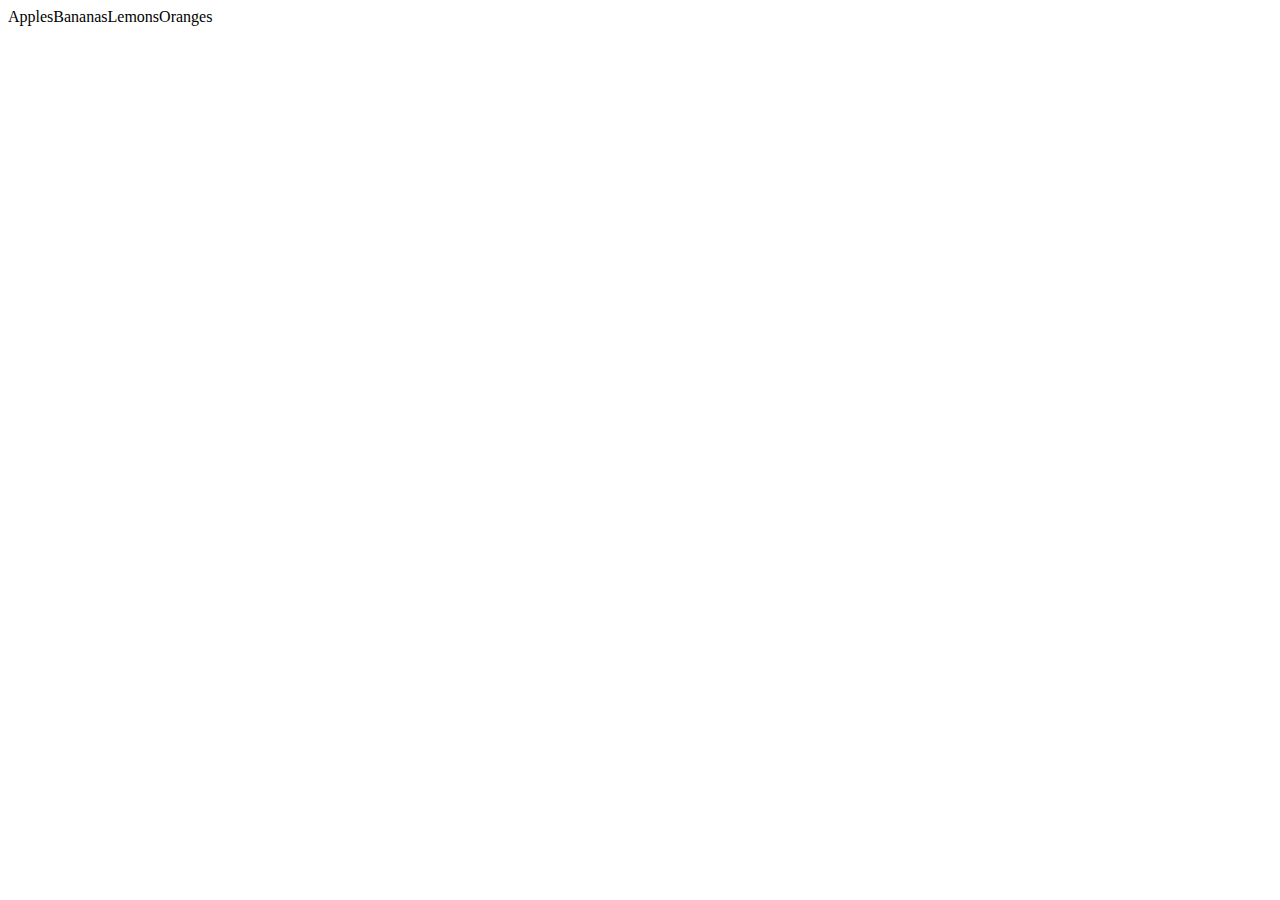
<file: menu.html>
<!DOCTYPE html>
<html>
<head>
<style>
ul#menu {
    list-style-type: none;
    margin: 0;
    padding: 0;
}

ul#menu li {
    float:left;
}
</style>
</head>
<body>

<ul id="menu">
  <li>Apples</li>
  <li>Bananas</li>
  <li>Lemons</li>
  <li>Oranges</li>
</ul>  

</body>
</html>
</file>
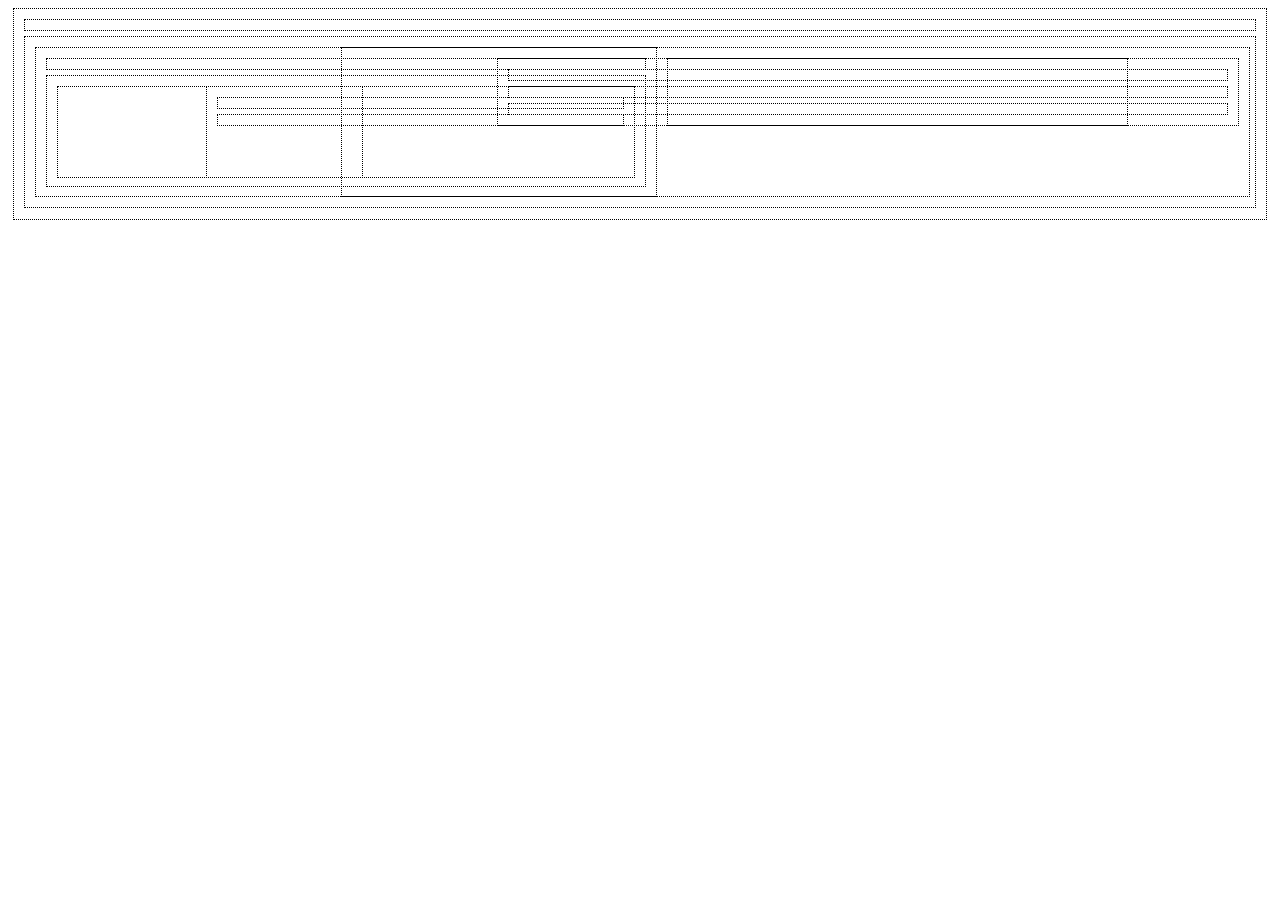
<file: Table (div)/table.html>
<!DOCTYPE html>
<html>
    <head>
        <meta charset="utf-8">
        <title>display: table-row</title>
        <link rel="stylesheet" href="style.css">
    </head>
    <body>
    <div class="table">
        <div class="up"></div>
        <div class="down" style="height: 160px;">

            <!-- Left -->
            <div class="left">
                <div class="left1"></div>
                <div class="left2" style="height: 100px;">
                    <div class="leftDown" style="height: 80px"></div>
                    <div class="leftDown2" style="height: 80px;    margin-left: 154px;">
                        <div></div>
                        <div></div>
                    </div>
                </div>
            </div>
            
            
            
            
            <!-- Right -->
            <div class="right">
                <div class="right1"></div>
                <div class="right2">
                    <div></div>
                    <div></div>
                    <div></div>
                </div>
            </div>
        </div>
    </div>
    </body>
</html>
</file>
<file: Table (div)/style.css>
div {
    margin: 5px;
    padding: 5px;
    border: 1px dotted black;
    
}
.table{
    height: 200px;    
}
.left{
    float: left;
    width: 50%;
    height: 138px;
}
.right{
    margin-right: 0px;
    margin-left: 311px;
    height: 138px;
}

.right1{
    width: 50%;
    height: 56px;
float: left;
}
.right2{
    margin-left: 150px;
}
.leftDown{
    float: left;
    width: 50%;
}
</file>
